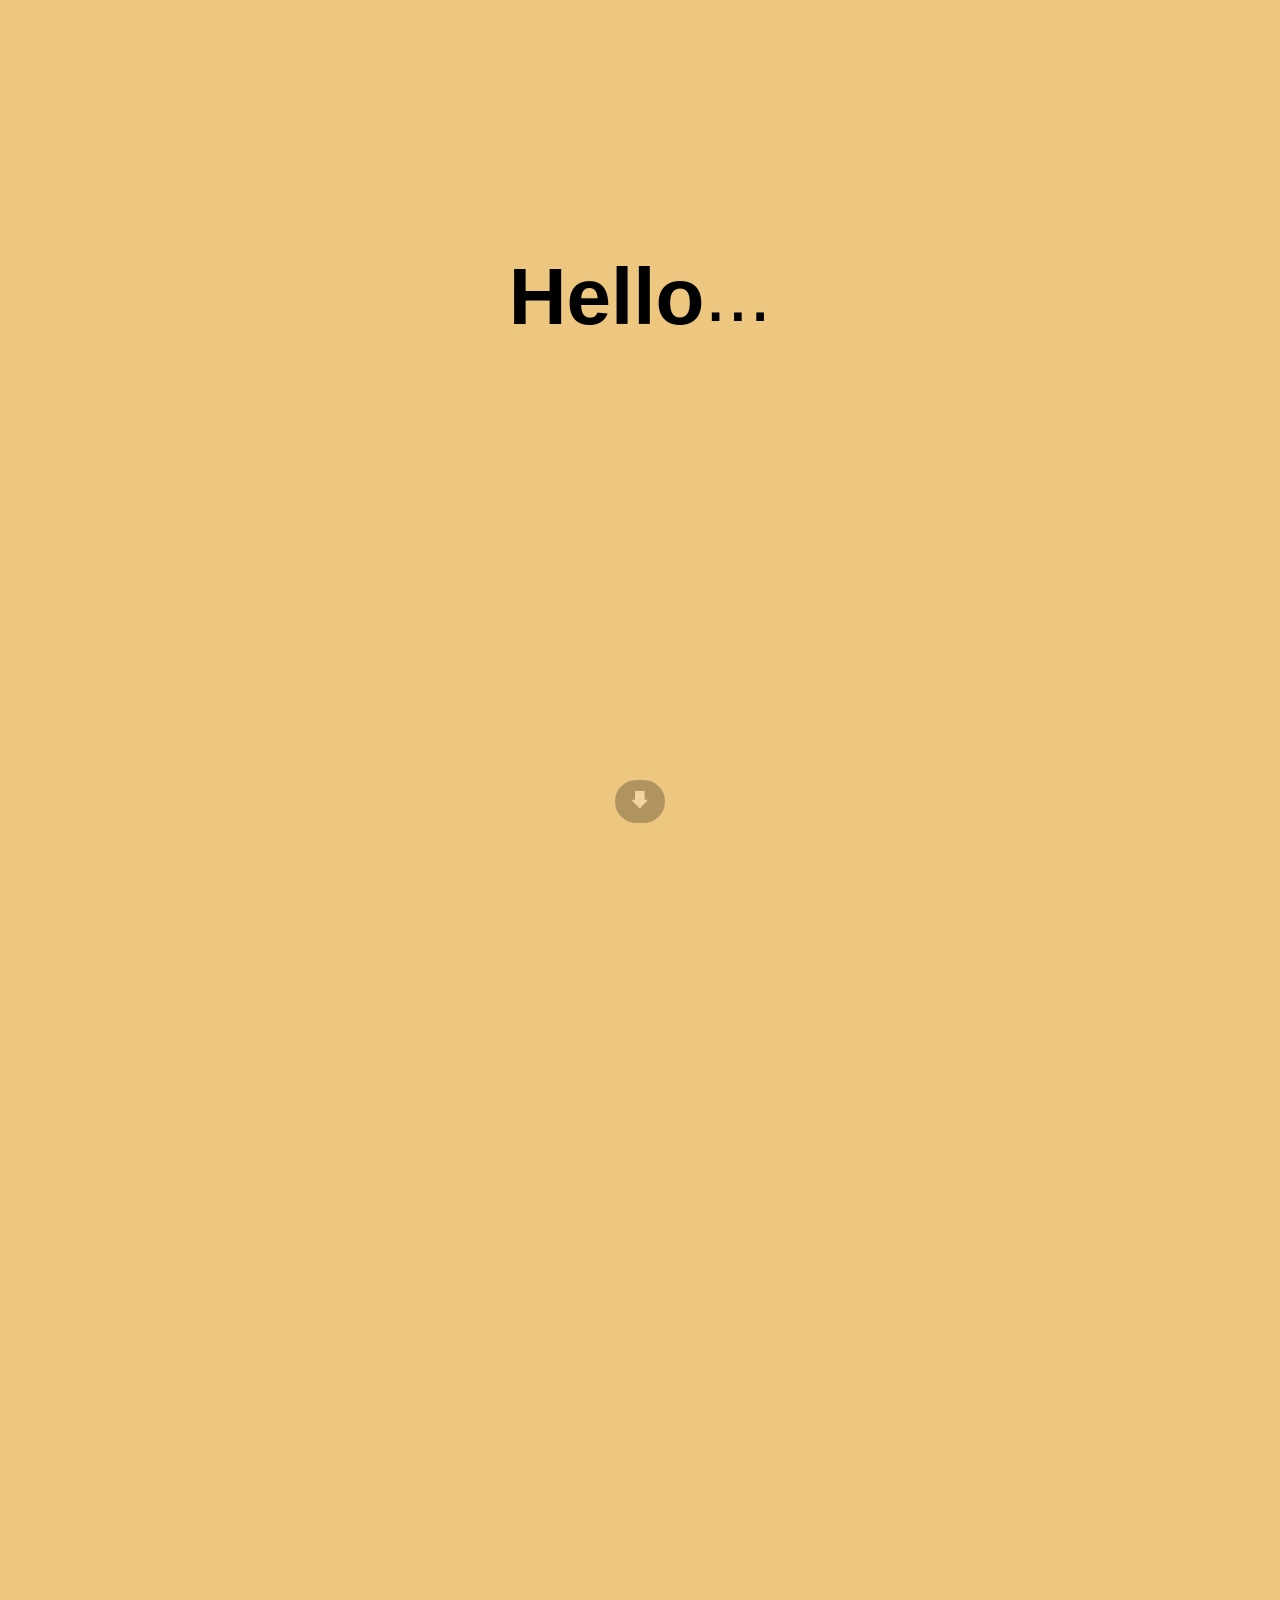
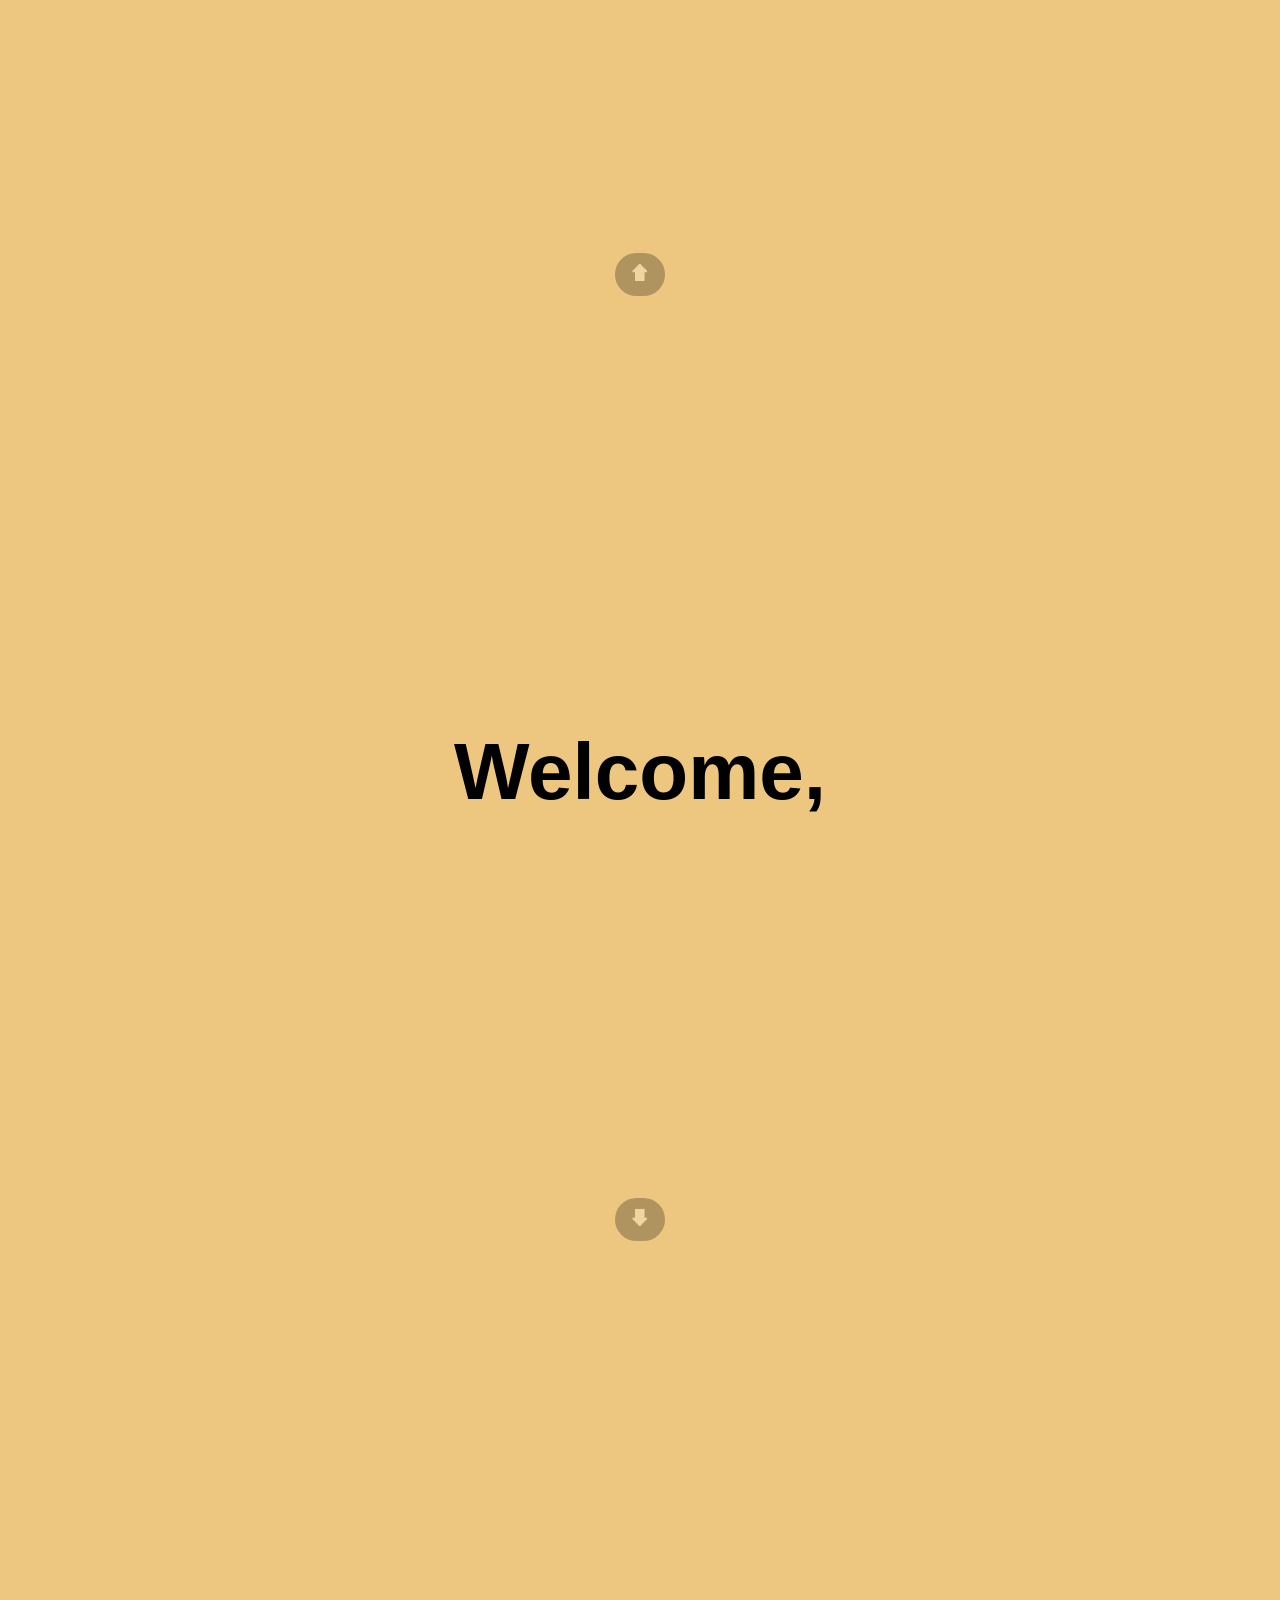
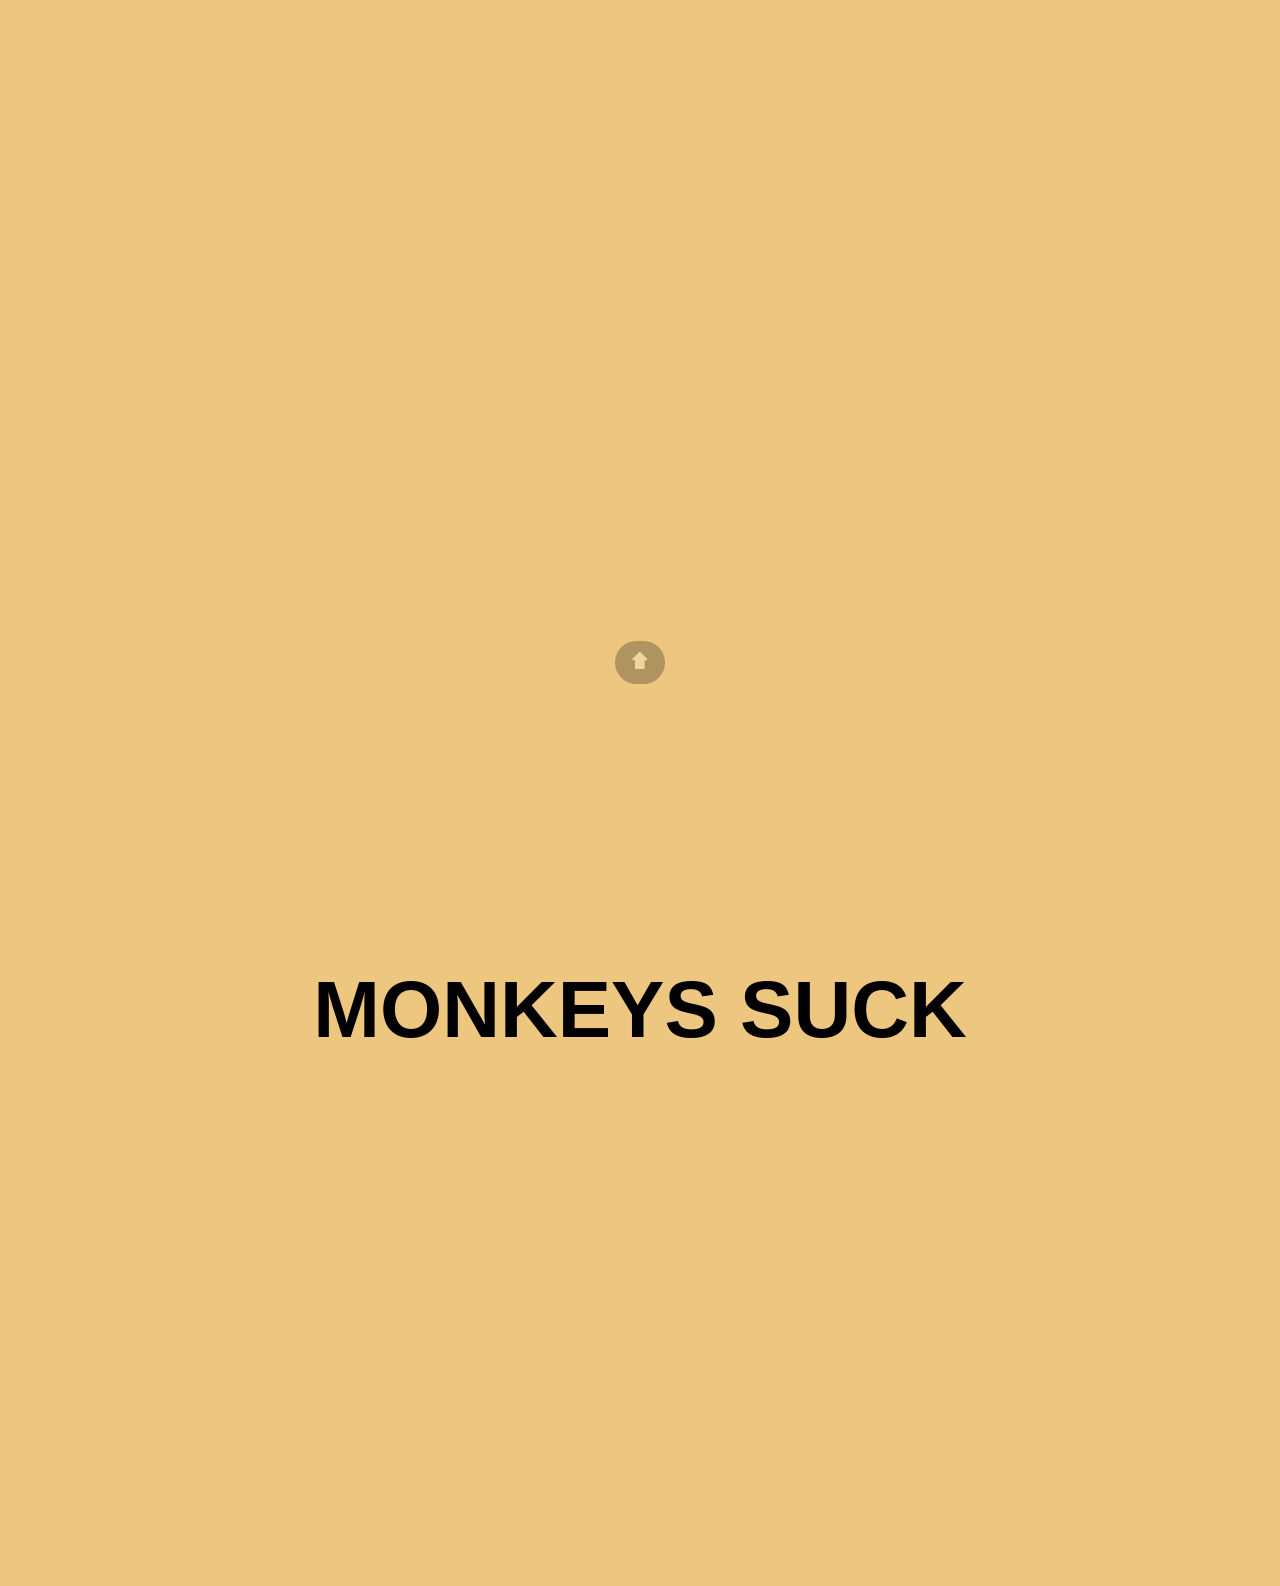
<file: buttoncontrolpage/index.html>
<!DOCTYPE html>

<html lang="en">
  <head>
    <meta charset="UTF-8" />
    <meta http-equiv="X-UA-Compatible" content="IE-edge" />
    <meta name="viewport" content="width=device-width, initial-scale=1.0" />
    <title>Unknown</title>
    <link
      rel="icon"
      type="image/x-icon"
      href="https://github.com/Lavertsss/Images/blob/main/brainstorm-4500570-3735579.png?raw=true"
    />

    <link rel="stylesheet" href="style.css" />
    <script defer src="script.js"></script>
  </head>

  <a id="startts" class="page"></a>
  <body id="title">
        <div class="titlefade">
          <div id="titlebody">
            <h1>Hello</h1>
            <p class="p1">.</p>
            <p class="p2">.</p>
            <p class="p3">.</p>
            </div>
          </div>
        </body>

  <div id="buttonid1">
    <a class="button" rel="noopener" href="#startpage1">&#129095;</a>
  </div>

  <div id="spacing"></div>
    
    <body id="page1">
      <a id="startpage1" class="page"></a>
        <div id="buttonid2">
            <a class="button2" rel="noopener" href="#startts" >&#129093;</a>
        </div>
        <div id="page1body">
          <p>Welcome</p>
          <p class="comma">,</p>
        </div> 

          <div id="buttonid3">
            <a class="button3" rel="noopener" href="#startpage2" >&#129095;</a>
          </div> 
      </body>   

  <div id="spacing2"></div>

  <body id="page2">
    <a id="startpage2" class="page"></a>
      <div id="buttonid4">
        <a class="button4" rel="noopener" href="#startpage1" >&#129093;</a>
      </div>
    <div id="page2body">
      <p>MONKEYS SUCK</p>
    </div>
  </body>


</html>
</file>
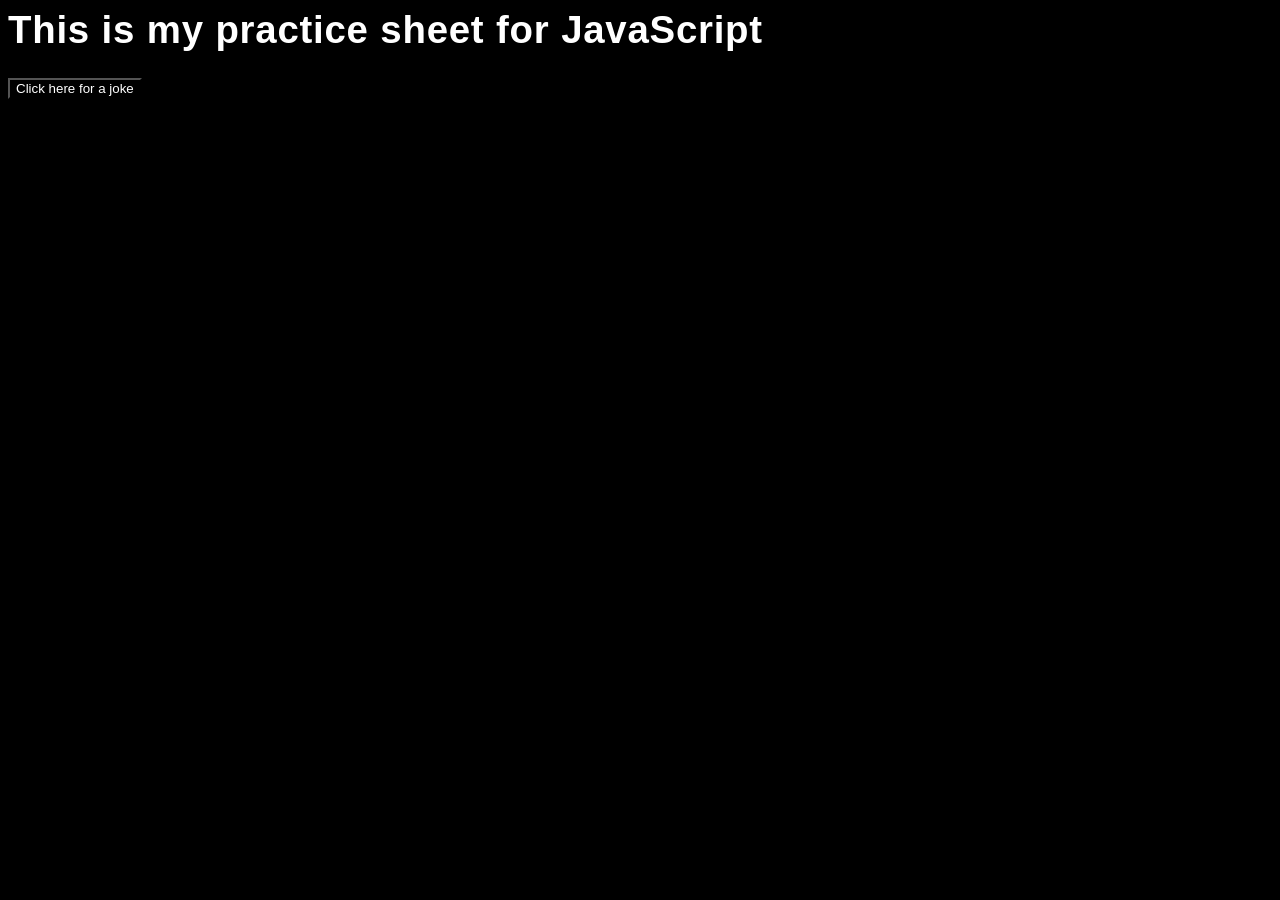
<file: prompt/index.html>
<html lang="en">
  <div class="page">
    <head>
      <meta charset="UTF-8" />
      <meta http-equiv="X-UA-Compatible" content="IE-edge" />
      <meta name="viewport" content="width=device-width, initial-scale=1.0" />
      <title>Practice</title>
      <link rel="stylesheet" href="style.css" />
    </head>
    <h1>This is my practice sheet for JavaScript</h1>
    <body class="background"></body>
  </div>
</html>
<script class="JOKE">
  function button1() {
    var question = prompt(
      "How old is your sweet grandma's cheeks huh? How long they been sitting there collecting sweet booty juice? No more than 100 years."
    );
    var answer = 100 - question;

    var final =
      "She still has got " +
      answer +
      " left anways to marinate sitll. I think i can wait " +
      answer +
      " years.";
    if (question === null) {
      return;
    }
    if (question === "") {
      return;
    }
    if (question > 100) {
      alert("Incorrect answer, try again.");
    }
    if (question < 0) {
      alert("Incorrect answer, try again.");
    }
    if(question >=0, question <= 100 ) {
    alert(final);
    }
  }
  </script>
  <script>
  var Firstname = "Joseph Maddox"
  var Firstnamelength = 0
  Firstnamelength = Firstname.length;
  console.log(Firstnamelength)
</script>
<button class="joke" id="joke" onclick="button1()">
  Click here for a joke
</button>
</file>
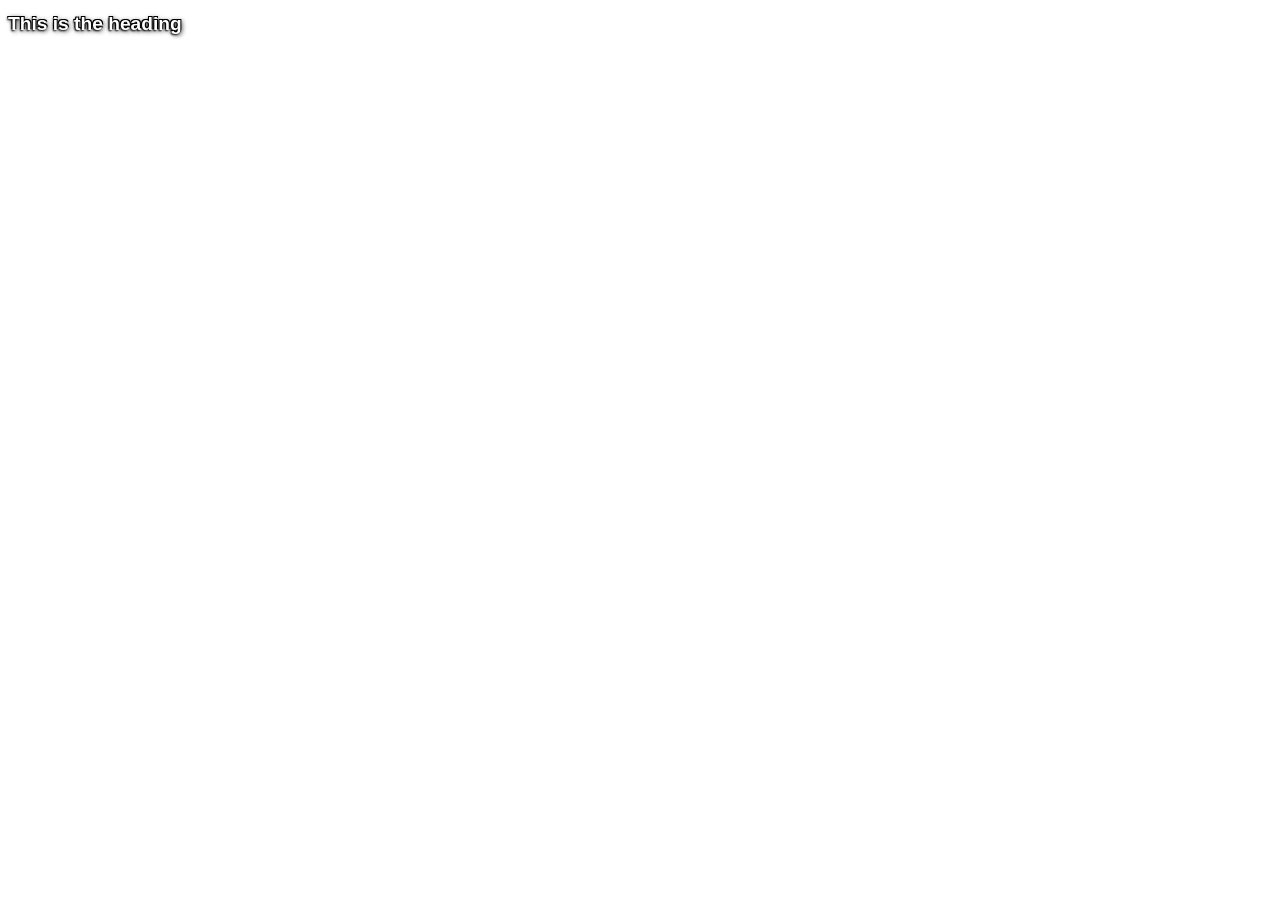
<file: SPE/index.html>
<!DOCTYPE html>
<html lang="en">
  <head>
    <meta charset="UTF-8" />
    <meta http-equiv="X-UA-Compatible" content="IE-edge" />
    <meta name="viewport" content="width=device-width, initial-scale=1.0" />
    <title>Document</title>
    <link rel="stylesheet" href="style.css"
  </head>
  <body>
    <h1 class="heading">This is the heading</h1>
  </body>
</html>
</file>
<file: buttoncontrolpage/style.css>
html {
  scroll-behavior: smooth;
}

body {
    background-color: #edc780;
    font-family:'Gill Sans', 'Gill Sans MT', Calibri, 'Trebuchet MS', sans-serif;
    user-select: none;
    animation: fadeIn 4s;
    scroll-behavior: smooth;
    overflow-y:hidden;
}

#title:active #titlebody{
  animation: Shake 100ms linear infinite;
}

#page1:active  #page1body{
  animation: Shake 100ms linear infinite;
}

#page2:active #page2body{
  animation: Shake 100ms linear infinite;
}

body::-webkit-scrollbar{
    display: none;
  }

#title {
  display: block;
  text-align: justify;
}

#titlebody {
  padding-top: 15%;
  justify-content: center;
  display: flex;
  flex-direction: row;
  text-align: center;
  font-size: 40px;
  }

  #spacing {
    margin-top: 1000px;
    margin-bottom: 1000px;
  }

  #spacing2 {
    margin-top: 1000px;
    margin-bottom: 1000px;
  }
  
  #page1 {
    display: block;
  }

  #page1body{
    display: block;
    justify-content: center;
    text-align: center;
    font-size: 80px;
    font-weight: 700;
    color: #000000;
    display: flex;
    margin-top: 10vh;
    margin-bottom: 50vh;
  }

  #page2 {
    display: block;
  }

  #page2body{
    display: block;
    justify-content: center;
    text-align: center;
    font-size: 80px;
    font-weight: 700;
    color: #000000;
    display: flex;
    margin-top: 10vh;
    margin-bottom: 50vh;
  }

  .comma {
    animation: fadeinout 2s linear infinite;
  }

  .titlefade {
    animation: fadeIn 4s;
  }

  .p1 {
  justify-content: center;
  display: flex;
  text-align: center;
  font-size: 80px;
  margin-top: 50px;
  animation: Up-Down1 1s linear infinite;
  }
  .p2 {
  justify-content: center;
  display: flex;
  text-align: center;
  font-size: 80px;
  margin-top: 50px;
  animation: Up-Down2 1s linear infinite;
  }
  .p3 {
  justify-content: center;
  display: flex;
  text-align: center;
  font-size: 80px;
  margin-top: 50px;
  animation: Up-Down3 1s linear infinite;
  }

  .button {
    border: 5px solid rgb(0, 0, 0);
    background-color: #000000;
    color: rgb(255, 255, 255);
    border-radius: 100px;
    font-size: 20px;
    padding-top: 5px;
    padding-bottom: 5px;
    padding-left: 10px;
    padding-right: 10px;
    display: block;
    text-align: center;
    justify-content: center;
    font-weight:600;
    margin-top: 40vh;
    margin-bottom: 0px;
    margin-left: auto;
    margin-right: auto;
    animation: MoveUpDown 1s linear infinite;
    width: 20px;
    text-decoration: none;
    opacity: 0.25;
  }

  .button:hover {
    animation: Arrowswoop 500ms;
    transition: opacity 2000ms;
    opacity: 1;
  }

  .button:active {
    animation: Arrowswoop 500ms;
    transition: opacity 2000ms;
    opacity: 1;
  }

  .button2 {
    border: 5px solid rgb(0, 0, 0);
    background-color: #000000;
    color: rgb(255, 255, 255);
    border-radius: 100px;
    font-size: 20px;
    padding-top: 5px;
    padding-bottom: 5px;
    padding-left: 10px;
    padding-right: 10px;
    display: block;
    text-align: center;
    justify-content: center;
    font-weight:600;
    margin-bottom: 200px;
    margin-left: auto;
    margin-right: auto;
    animation: MoveUpDown 1s linear infinite;
    width: 20px;
    text-decoration: none;
    opacity: 0.25;
  }

  .button2:hover {
    transition: opacity 2000ms;
    opacity: 1;
    animation: Arrowswoop2 500ms;
  }

  .button2:active {
    animation: Arrowswoop2 500ms;
    transition: opacity 2000ms;
    opacity: 1;
  }

  .button3 {
    border: 5px solid rgb(0, 0, 0);
    background-color: #000000;
    color: rgb(255, 255, 255);
    border-radius: 100px;
    font-size: 20px;
    padding-top: 5px;
    padding-bottom: 5px;
    padding-left: 10px;
    padding-right: 10px;
    display: block;
    text-align: center;
    justify-content: center;
    font-weight:600;
    animation: MoveUpDown 1s linear infinite;
    width: 20px;
    text-decoration: none;
    margin-left: auto;
    margin-right: auto;
    opacity: 0.25;
    margin-bottom: 15px;
  }

  .button3:hover {
    animation: Arrowswoop 500ms;
    transition: opacity 2000ms;
    opacity: 1;
  }

  .button3:active {
    animation: Arrowswoop 500ms;
    transition: opacity 2000ms;
    opacity: 1;
  }

  .button3:active > #page1 {
    animation: lefttransition 2s linear infinite;
  }

  .button4 {
    border: 5px solid rgb(0, 0, 0);
    background-color: #000000;
    color: rgb(255, 255, 255);
    border-radius: 100px;
    font-size: 20px;
    padding-top: 5px;
    padding-bottom: 5px;
    padding-left: 10px;
    padding-right: 10px;
    display: block;
    text-align: center;
    justify-content: center;
    font-weight:600;
    margin-bottom: 200px;
    margin-left: auto;
    margin-right: auto;
    animation: MoveUpDown 1s linear infinite;
    width: 20px;
    text-decoration: none;
    opacity: 0.25;
  }

  .button4:hover {
    transition: opacity 2000ms;
    opacity: 1;
    animation: Arrowswoop2 500ms;
  }

  .button4:active {
    animation: Arrowswoop2 500ms;
    transition: opacity 2000ms;
    opacity: 1;
  }

  @keyframes lefttransition {
    
  }

  @keyframes Arrowswoop {
    100% {
      transform: rotate(1080deg);
    }
  }

  @keyframes Arrowswoop2 {
    100% {
      transform: rotate(1080deg);
    }
  }

  @keyframes fadeinout {
    0%, 100%{
      opacity: 1;
    }

    50% {
      opacity: 0;
    }
  }

  @keyframes Shake {
    0%, 100% {
      transform: translateY(0);
      transform: translateX(0);
    }
    20% {
      transform: translateY(-2px);
      transform: translateX(-2px);
    }

    40% {
      transform: translateY(-2px);
      transform: translateX(2px);
    }

    60% {
      transform: translateY(2px);
      transform: translateX(2px);
    }

    80% {
      transform: translateY(2px);
      transform: translateX(-2px);
    }
  }

  @keyframes MoveUpDown {
    0%, 100% {
      transform: translateY(0);
    }
    50% {
      transform: translateY(-5px);
    }
  }

  @keyframes Up-Down1 {
    0%, 10% {
      transform: translateY(0);
    }
    20% {
      transform: translateY(-10px);
    }

    30% {
      transform: translateY(0);
    }
  }

  @keyframes Up-Down2 {
    0%, 10% {
      transform: translateY(0);
    }
    30% {
      transform: translateY(-10px);
    }

    40% {
      transform: translateY(0);
    }
  }

  @keyframes Up-Down3 {
    0%, 10% {
      transform: translateY(0);
    }
    45% {
      transform: translateY(-10px);
    }

    55% {
      transform: translateY(0);
    }
  }

  @keyframes fadeIn {
    0% { opacity: 0; }
    100% { opacity: 1; }
  }

  @media (max-height: 1440px) {
    #page1body {
      margin-bottom: 450px;
      margin-top: 350px;
    }

    .button2 {
      margin-top: 100px;
    }

    #buttonid2 {
      padding-top: 6px;
    }
  }

  @media (max-height: 1080px) {
    #page1body {
      margin-bottom: 300px;
    }

    .button2 {
      margin-bottom: 150px;
      margin-top: 0px;
    }

    #buttonid2 {
      padding-top: 30px;
    }
  }

  @media (max-height: 850px) {
    #page1body {
      margin-bottom: 0px;
      margin-top: 0px;
    }

    .button2 {
      margin-top: 50px;
    }

    .button3 {
      margin-top: 200px;
    }

    #buttonid4 {
      padding-top: 200px
    }

    .button4 {
      margin-bottom: 100px;
    }

    #titlebody {
      margin-bottom: 300px;
      padding-top: 200px;
    }

    #page2body {
      margin-top: 10px;
      margin-bottom: 0px;
    }
  }

  @media (max-height: 720px) {
    .button {
      margin-top: 225px;
    }

    .button3 {
      margin-top: 175px;
    }
    
  }


  @media (max-height:670px) {
  .button2 {
    margin-bottom: 10px;
  }

    #page1body {
      margin-bottom: 0px;
      margin-top: 0px;
    }
  }
</file>
<file: prompt/style.css>
.page{
  font-family: Impact, Haettenschweiler, 'Arial Narrow Bold', sans-serif;
  color: rgb(255, 255, 255);
  text-shadow: -1px 1px 0px #000, 1px 1px 1px #000, 1px -1px 0 #000,
    -1px -1px 0 #000;
  font-size: larger;
  letter-spacing: 0.75px;
  word-spacing: 0.25px;
}

.background{
  background-color: black;
}

.joke{
  font-family: Impact, Haettenschweiler, 'Arial Narrow Bold', sans-serif;
  color: rgb(255, 255, 255);
  background-color: black;
}

.joke:hover{
  background-image: linear-gradient(90deg, #000000 0%, #818181 49%, #ffffff 80%, #000000 100%);
  animation:slidebg 10s linear infinite;
}

@keyframes slidebg {
  to {
    background-position:20vw;
  }
}
</file>
<file: SPE/style.css>
.heading{
  font-family: Impact, Haettenschweiler, 'Arial Narrow Bold', sans-serif;
  color: white;
  text-shadow: -1px 1px 2px #000, 1px 1px 5px #000, 1px -1px 0 #000,
    -1px -1px 0 #000;
  font-size: larger;
}
</file>
